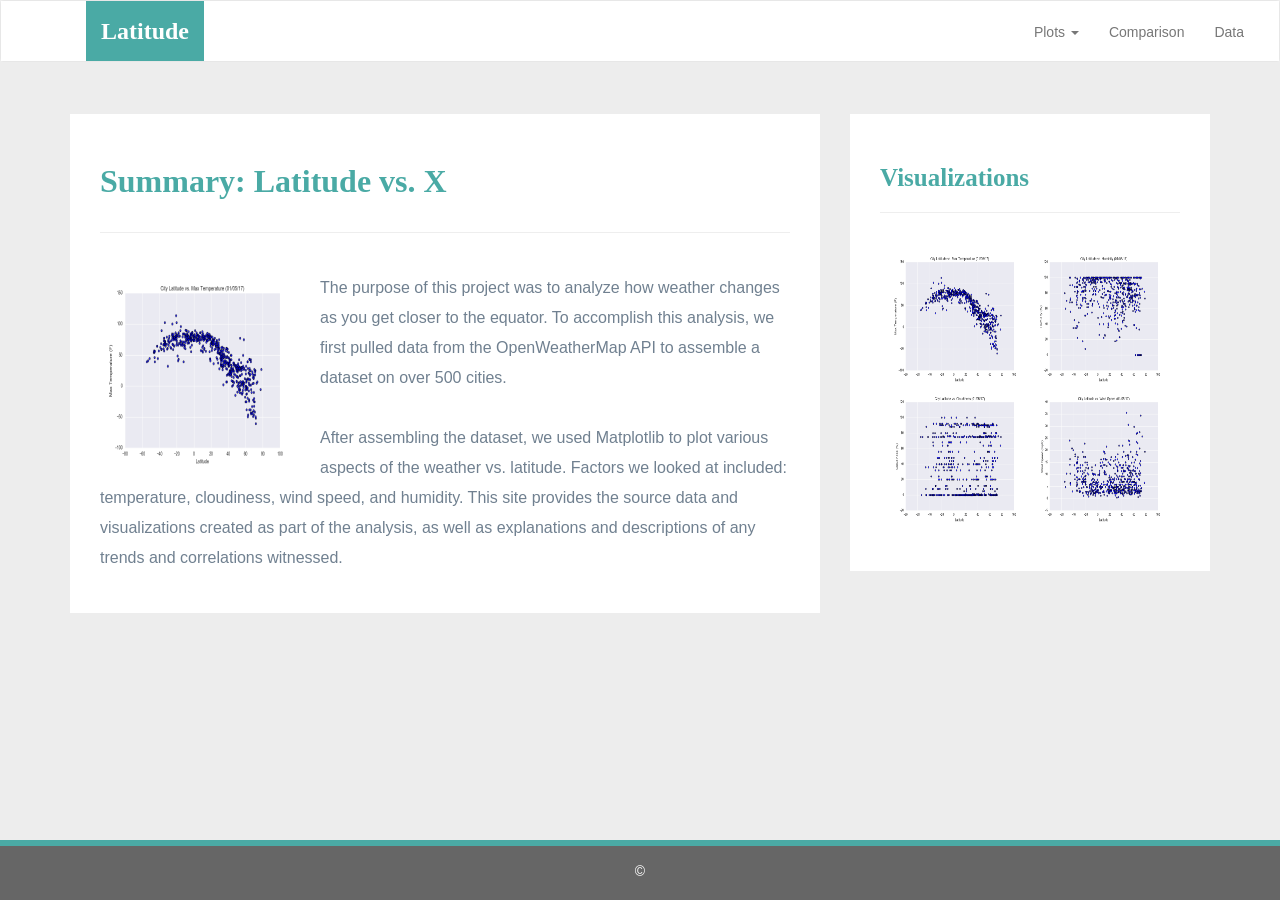
<file: 02-Homework/11-Web/My Web HTML HM/index.html>
<!DOCTYPE html>
<html lang="en-us">

<head>

    <meta charset="UTF-8">
    <meta name="viewport" content="width=device-width, initial-scale=1.0">
    <meta http-equiv="X-UA-Compatible" content="ie=edge">

    <title>Index HTML Visualization Dashboard</title>

    <!-- Boostrap Stylesheet -->
    <link rel="stylesheet" href="assets/css/bootstrap.min.css" media="screen">

    <!-- Our own CSS stylesheet -->
    <link rel="stylesheet" href="assets/css/styles.css" media="screen">

</head>

<body>
    <!-- Start of navbar -->
    <nav class="navbar navbar-default">
        <div class="container-fluid navbar-custom">

            <!-- Brand and toggle get grouped for better mobile display -->
            <div class="row">
                <div class="navbar-header">
                    <button type="button" class="navbar-toggle collapsed" data-toggle="collapse" data-target="#bs-example-navbar-collapse-1" aria-expanded="false">
              <span class="sr-only">Toggle Navigation</span>
              <span class="icon-bar"></span>
              <span class="icon-bar"></span>
              <span class="icon-bar"></span>
            </button>
                    <div class="col-xs-9 phone-nav">
                        <a class="navbar-brand" href="#" id="logo">Latitude</a>
                    </div>
                </div>

                <!-- Collect the nav links, forms, and other content for toggling -->
                <div class="collapse navbar-collapse" id="bs-example-navbar-collapse-1">
                    <ul class="nav navbar-nav navbar-right navbar-right-custom">
                        <li class="dropdown">
                            <a href="#" class="dropdown-toggle" data-toggle="dropdown" role="button" aria-haspopup="true" aria-expanded="false">Plots <span class="caret"></span></a>
                            <ul class="dropdown-menu">
                                <li><a href="visualizations/temp.html">Max Temperature</a></li>
                                <li><a href="visualizations/humidity.html">Humidity</a></li>
                                <li><a href="visualizations/cloudiness.html">Cloudiness</a></li>
                                <li><a href="visualizations/wind.html">Wind Speed</a></li>
                            </ul>
                        </li>
                        <li><a href="comparison.html">Comparison</a></li>
                        <li><a href="data.html">Data</a></li>
                    </ul>
                </div>
                <!-- /.navbar-collapse -->
            </div>
        </div>
        <!-- /.container-fluid -->
    </nav>
    <!-- End of navbar -->

    <!-- Start of container -->
    <div class="container">
        <section class="row">
            <div class="col-md-8">
                <article class="description-content">
                    <h1 class="description-header">Summary: Latitude vs. X</h1>
                    <hr class="description-hr" />
                    <img src="assets/images/Fig1.png" alt="" id="description-image" />
                    <p>The purpose of this project was to analyze how weather changes as you get closer to the equator. To accomplish this analysis, we first pulled data from the OpenWeatherMap API to assemble a dataset on over 500 cities.</p>
                    <p>After assembling the dataset, we used Matplotlib to plot various aspects of the weather vs. latitude. Factors we looked at included: temperature, cloudiness, wind speed, and humidity. This site provides the source data and visualizations
                        created as part of the analysis, as well as explanations and descriptions of any trends and correlations witnessed.</p>
                </article>
            </div>
            <div class="col-md-4">

                <!-- Start of Visualizations imageNav Area -->
                <section id="imageNav-area">
                    <div class="imageNav-content">
                        <h2 class="imageNav-header">Visualizations</h2>
                        <hr />
                        <div id="images">
                            <a href="visualizations/temp.html"><img src="assets/images/Fig1.png" alt="Latitude vs. Max Temperature" class="imageNav-photo"></a>
                            <a href="visualizations/humidity.html"><img src="assets/images/Fig2.png" alt="Latitude vs. Humidity" class="imageNav-photo"></a>
                            <a href="visualizations/cloudiness.html"><img src="assets/images/Fig3.png" alt="Latitude vs. Cloudiness" class="imageNav-photo"></a>
                            <a href="visualizations/wind.html"><img src="assets/images/Fig4.png" alt="Latitude vs. Wind Speed" class="imageNav-photo"></a>
                        </div>
                    </div>
                </section>
                <!-- End of the Visualizations imageNav Area -->

            </div>
        </section>
    </div>
    <!-- End of container -->

    <!-- Start of footer -->
    <footer class="footer navbar-fixed-bottom">
        <div class="two-toned-footer-color"></div>
        <p class="text-muted text-muted-footer text-center">
            &copy;
        </p>
    </footer>
    <!-- End of footer -->

    <!-- jQuery CDN -->
    <script type="text/javascript" src="https://code.jquery.com/jquery-2.1.4.min.js"></script>

    <!-- Bootstrap CDN -->
    <script src="https://maxcdn.bootstrapcdn.com/bootstrap/3.3.6/js/bootstrap.min.js"></script>
</body>

</html>
</file>
<file: 02-Homework/11-Web/My Web HTML HM/assets/css/styles.css>
/* ----DEFAULT ELEMENT STYLING START---- */
html {
  /* Positioning */
  position: relative;

  /* Box-model */
  min-height: 100%;
}

body {
  /* Positioning */
  margin-bottom: 150px;

  /* Typography */
  font-family: Arial, "Helvetica Neue", Helvetica, sans-serif;

  /* Visual */
  background-color: #ededed;
}

/* Media query for body */
@media only screen and (max-width: 767px) {
  /* Set background color to white on small screens */
  body {
    /* Visual */
    background-color: #fff;
  }
}

/* ----DEFAULT ELEMENT STYLING END---- */

/* ----NAV START---- */
.navbar-custom {
  background-color: #fff;
}

#logo {
  /* Box-model */
  height: 60px;
  padding-top: 20px;
  padding-bottom: 5px;

  /* Positioning */
  margin-left: 70px;
  font-family: Georgia, Times, "Times New Roman", serif;

  /* Typography */
  font-size: 24px;
  font-weight: bold;
  color: #fff;

  /* Visual */
  background: #4aaaa5;
}

/* Logo hover state */
#logo:hover {
  /* Visual */
  opacity: 0.7;
}

.navbar-right-custom {
  /* Box-model */
  padding-top: 6px;
  padding-right: 20px;

  /* Typography */
  font-family: Arial;
  font-weight: lighter;
}

/* Nav element hover state */
.navbar-default .navbar-nav > li > a:hover {
  color: #4aaaa5;
}

/* Media query for nav */
@media only screen and (max-width: 767px) {
  .navbar-header {
    background-color: #4aaaa5;
  }

  #logo {
    width: 100%;

    /* Box-model */
    height: 60px;
    padding-top: 20px;
    padding-bottom: 5px;

    /* Positioning */
    margin-left: 0;
    font-family: Georgia, Times, "Times New Roman", serif;

    /* Typography */
    font-size: 24px;
    font-weight: bold;
    color: #fff;

    /* Visual */
    background: #4aaaa5;
  }
}

/* -----NAV END---- */

/* ----DESCRIPTION START---- */
.description-header {
  /* Positioning */
  margin-bottom: 33px;
  font-family: Georgia, Times, "Times New Roman", serif;

  /* Typography */
  font-size: 32px;
  font-weight: bold;
  color: #4aaaa5;
}

.description-content {
  /* Box-model */
  padding: 30px;

  /* Positioning */
  margin-top: 32px;

  /* Visual */
  background-color: #fff;
}

.description-content > p {
  /* Box-model */
  padding-top: 20px;

  /* Typography */
  font-size: 16px;
  line-height: 30px;
  color: slategray;
}

.description-text {
  padding-bottom: 20px;
}

#description-image {
  /* Positioning */
  float: left;

  /* Box-model */
  width: 200px;
  height: 200px;
  margin-top: 20px;
  margin-right: 20px;
}

/* Description content media query */
@media only screen and (max-width: 767px) {
  /* override default class styling for positioning/padding */

  .description-content {
    /* Box-model */
    padding: 0;

    /* Positioning */
    margin-top: 0;
  }
}

/* ----DESCRIPTION END---- */

/* ----IMAGE NAV START---- */
#imageNav-area {
  width: 100%;

  /* Box-model */
  padding: 30px 30px 43px;

  /* Positioning */
  margin-top: 32px;

  /* Visual */
  background-color: #fff;
}

.imageNav-header {
  /* Positioning */
  margin-bottom: 15px;
  font-family: Georgia, Times, "Times New Roman", serif;

  /* Typography */
  font-size: 25px;
  font-weight: bold;
  color: #4aaaa5;
}

.imageNav-photo {
  width: 140px;

  /* Box-model */
  height: 140px;
}

.imageNav-photo:hover {
  /* Visuals */
  opacity: 0.6;
}

.imageNav-photo.active {
  /* Visuals */
  border: 2px solid #4aaaa5;
}

#images {
  /* Box-model */
  padding-top: 15px;

  /* Typography */
  text-align: center;
}

/* ----IMAGE NAV END---- */

/* ----COMPARISON START---- */
.comparison-image:hover {
  opacity: 0.6;
}

.comparison-header {
  /* Positioning */
  margin-bottom: 10px;
  font-family: Georgia, Times, "Times New Roman", serif;

  /* Typography */
  font-size: 20px;
  font-weight: bold;
  color: #4aaaa5;
  text-align: center;
}

/* ----COMPARISON END---- */

/* ----FOOTER START---- */
.footer {
  /* Positioning */
  position: absolute;
  bottom: 0;

  /* Box-model */
  width: 100%;
  height: 60px;
  margin-top: 30px;

  /* Visual */
  background-color: #666;
}

.text-muted-footer {
  /* Positioning */
  margin-top: 15px;

  /* Typography */
  color: #fff;
}

.two-toned-footer-color {
  /* Box-model */
  height: 6px;
  padding-top: 3px;

  /* Visual */
  background-color: #4aaaa5;
}

/* ----FOOTER END---- */
</file>
